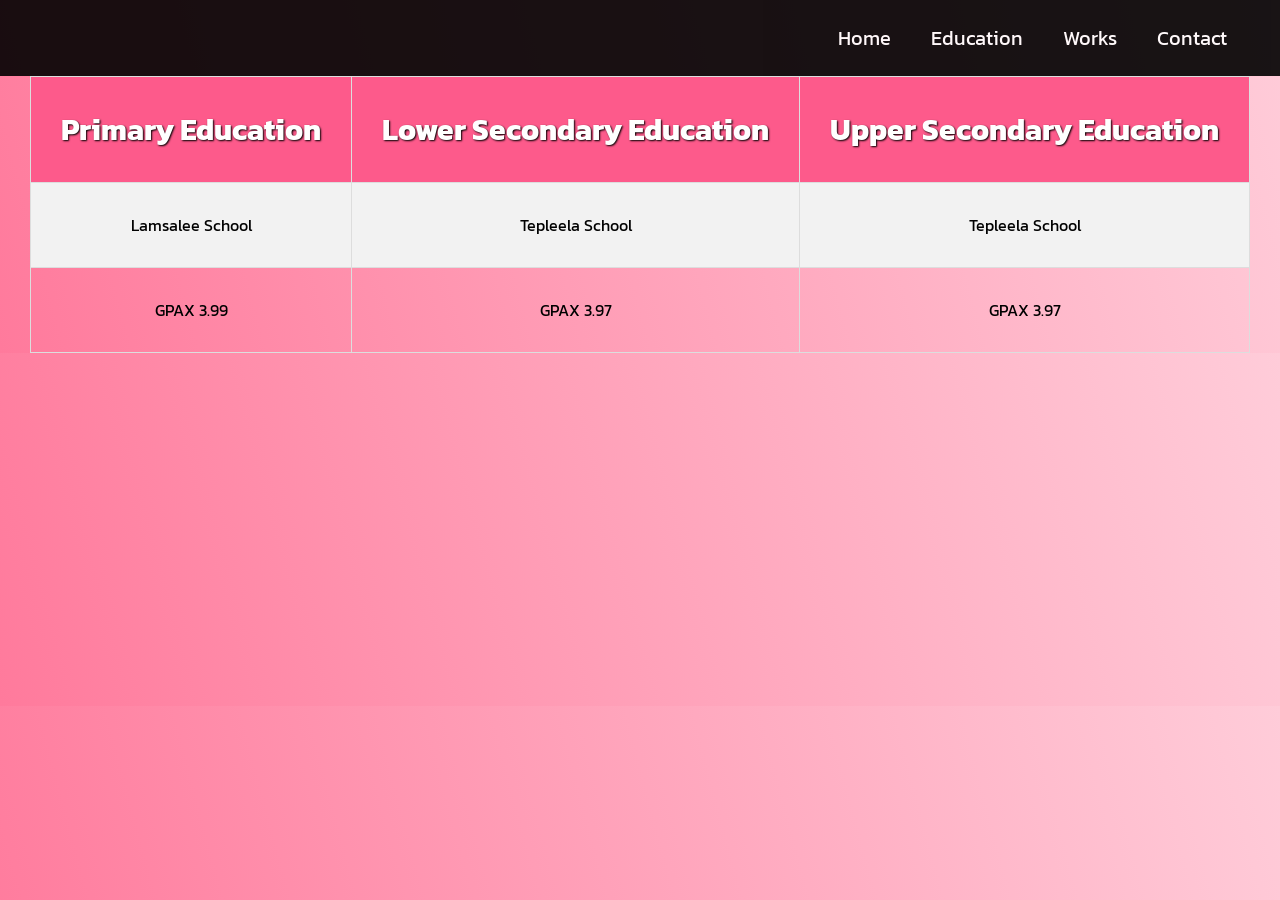
<file: education.html>
<!doctype html>
<html lang="en">
  <head>
    <meta charset="UTF-8" />
    <meta name="viewport" content="width=device-width, initial-scale=1.0" />
    <link rel="stylesheet" href="./CSS/style.css" />
    <link
      href="https://fonts.googleapis.com/css2?family=Kanit:wght@300;400;700&display=swap"
      rel="stylesheet"
    />
    <title>Education</title>
  </head>
  <body>
    <nav class="navbar">
      <div class="container">
        <ul>
          <li><a href="index.html">Home</a></li>
          <li><a href="education.html">Education</a></li>
          <li><a href="works.html">Works</a></li>
          <li><a href="index.html#social">Contact</a></li>
        </ul>
      </div>
    </nav>
    <div class="table2">
      <table>
        <tbody id="rows">
          <tr>
            <th>Primary Education</th>
            <th>Lower Secondary Education</th>
            <th>Upper Secondary Education</th>
          </tr>
        </tbody>
      </table>
    </div>

    <script src="./Java Script/script.js"></script>
  </body>
</html>

<!-- <table>
            <tr>
                <th>Primary Education</th>
                <th>Lower Secondary Education</th>
                <th>Upper Secondary Education</th>
            </tr>
            <tr>
                <td><img src="lamsalee.jpg" alt="Lamsalee" width="100" height="100" class="shadow"></td>
                <td><img src="tepleela.jpg" alt="Tepleela" width="100" class="shadow"></td>
                <td><img src="tepleela.jpg" alt="Tepleela" width="100" class="shadow"></td>
            </tr>
            <tr>
                <td>Lamsalee School</td>
                <td>Tepleela School</td>
                <td>Tepleela School</td>
            </tr>
            <tr>
                <td>GPAX 3.99</td>
                <td>GPAX 3.97</td>
                <td>GPAX 3.97</td>
            </tr>
        </table> -->
</file>
<file: CSS/style.css>
body{
    font-family: Kanit;
    margin: 0;
    background: linear-gradient(75deg, #ff7a9c , #ffccd9);
}
nav {
    background-color: black;
    opacity: 90%;
    padding: 3px;
}
.navbar {
    position: sticky;
    top: 0;
}
ul {
    display: flex;
    justify-content: right;
    gap: 40px;
    margin-right: 50px;
    /* color: white; */
    font-size: 20px;
    list-style-type: none;
    text-decoration: none;
}
a {
    text-decoration: none;
    color: #ffffff;
}
.h1 {
    text-shadow: 3px 3px 2px #000000;
    text-align: center;
    color: white;
    background: linear-gradient(145deg, #d35d7a , #e2889f);
    border-radius: 25px;
    margin-left: 500px;
    margin-right: 500px;
    box-shadow: 4px 4px 2px #000000 ;
    margin-bottom: 30px;
}
.container2 {
    text-align: left;
    margin-left: 50px;
    background-color: rgb(255, 255, 255);
    padding: 25px;
    display: flex;
    flex-direction: column;
    justify-items: start;
    white-space: nowrap;
    padding-right: 300px;
    margin-bottom: 25px;
    border-radius: 50px;
    border: #000000 2px dashed;
    box-shadow: 4px 4px 20px 2px #000000 ;
}
span {
    font-weight: bold;
}
#name {
    font-size: 20px;
}
.container3 {
    display: flex;
    justify-content: space-around;
}
#image {
    display: flex;
    justify-content: end;
    object-fit: cover;
    aspect-ratio: 4000/6000;
    margin-right: 150px;
}
img {
    border-radius: 50px;
    margin: 20px;
}
.image2 {
    display: flex;
    align-items: center;
    justify-content: end;
}
table {
    font-family: Kanit;
    border-collapse: collapse;
    display: flex;
    justify-content: center;
    text-align: center;
    max-width: max-content;
    align-items: center;
}

td, th {
  border: 1px solid #ddd;
  padding: 30px;
}

tr:nth-child(even){background-color: #f2f2f2;}

tr:hover {background-color: #ddd;}

th {
    margin-top: 100px;
    font-size: 30px;
    padding-top: 12px;
    padding-bottom: 12px;
    text-align: left;
    background-color: #fd5a8b;
    color: white;
    text-shadow: 1px 1px 2px #000000;
    padding: 30px;
}
.container5 {
    background-color: white;
    padding: 20px;
    margin: 20px;
    width: 1000px;
    border-radius: 50px;
    margin: 0 auto;
    margin-top: 50px;
    padding-left: 40px;
    box-shadow: 4px 4px 20px 2px #000000 ;
}
.social {
    text-align: center;
}
.shadow {
    box-shadow: 4px 4px 20px 2px #000000 ;
}
.table2 {
    display: flex;
    justify-content: center;
}
</file>
